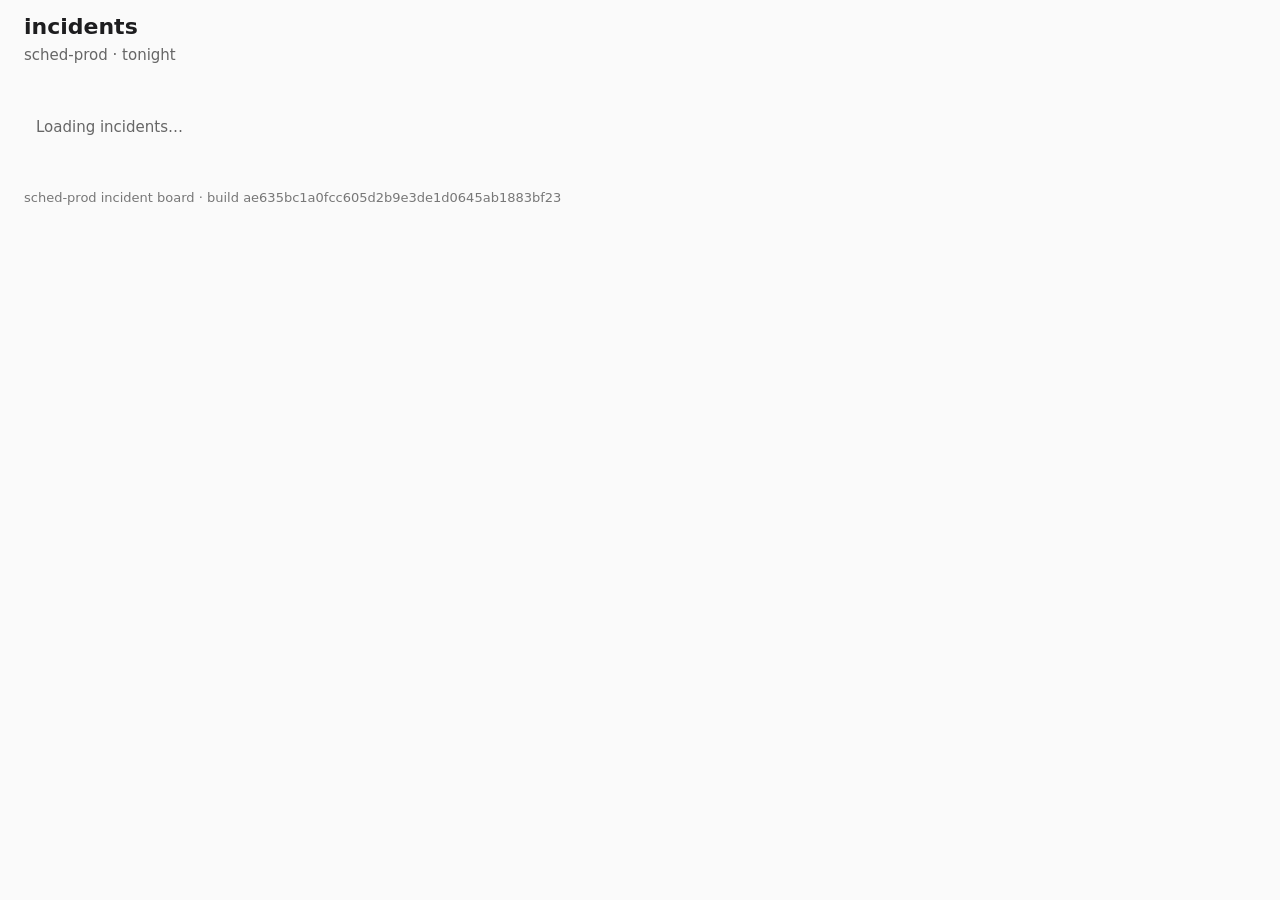
<file: index.html>
<!doctype html>
<html lang="en">
  <head>
    <meta charset="utf-8" />
    <meta name="viewport" content="width=device-width, initial-scale=1" />
    <meta name="build" content="ae635bc1a0fcc605d2b9e3de1d0645ab1883bf23" />
    <title>sched-prod &middot; incidents</title>
    <link rel="stylesheet" href="style.css" />
    <script type="module" src="app.js"></script>
  </head>
  <body>
    <header>
      <h1>incidents</h1>
      <p class="sub">sched-prod &middot; tonight</p>
    </header>
    <main data-testid="board">
      <p data-testid="loader" class="loader">Loading incidents…</p>
      <p data-testid="empty" class="empty" hidden>No incidents tonight.</p>
      <ul data-testid="incident-list" class="list"></ul>
      <aside data-testid="incident-panel" class="panel" hidden>
        <h2 class="panel-id"></h2>
        <p class="panel-what"></p>
        <p class="panel-time"></p>
        <button type="button" data-testid="panel-ack">Ack</button>
        <button type="button" class="panel-close">Close</button>
      </aside>
    </main>
    <footer>sched-prod incident board · build <span data-testid="build-sha">ae635bc1a0fcc605d2b9e3de1d0645ab1883bf23</span></footer>
  </body>
</html>
</file>
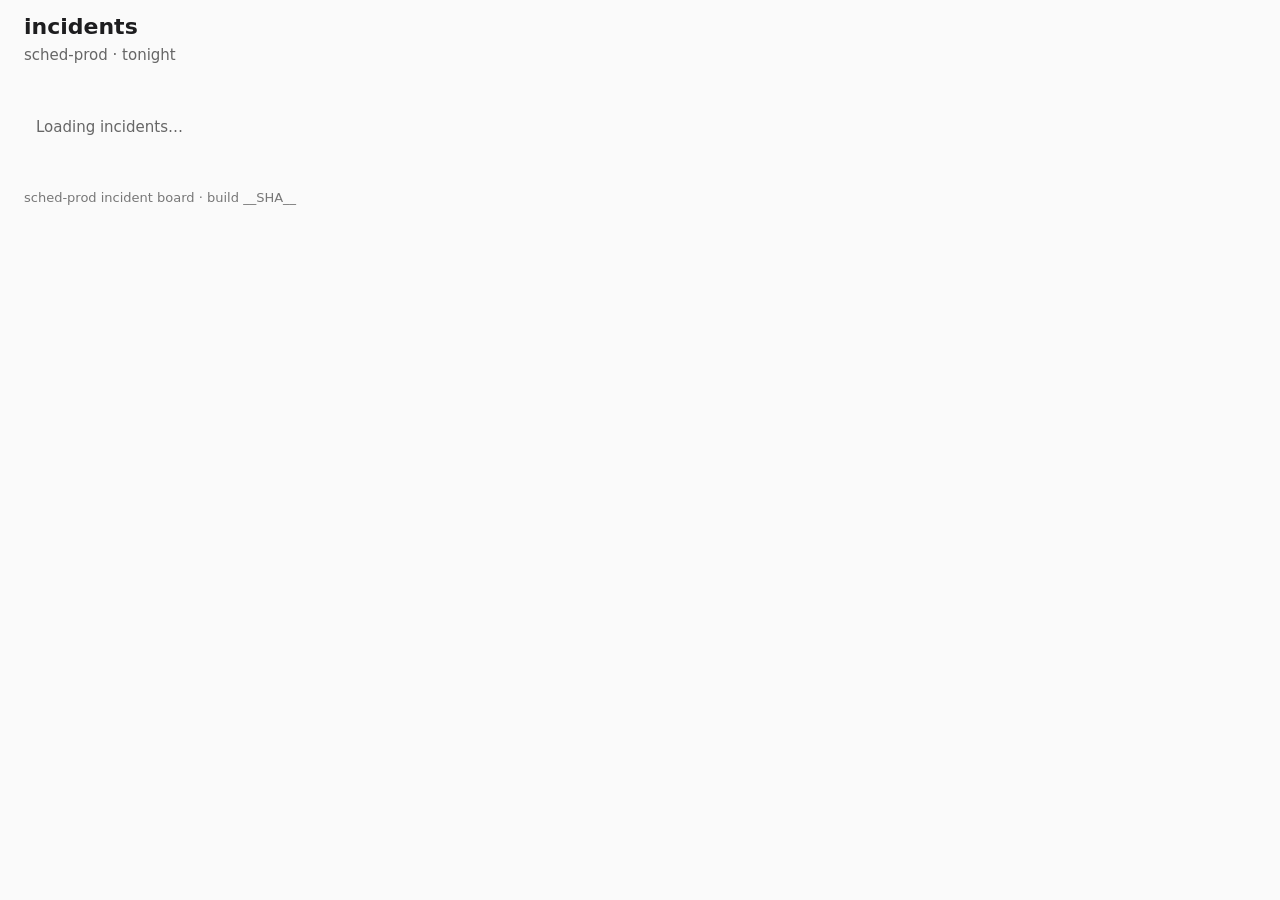
<file: app/index.html>
<!doctype html>
<html lang="en">
  <head>
    <meta charset="utf-8" />
    <meta name="viewport" content="width=device-width, initial-scale=1" />
    <meta name="build" content="__SHA__" />
    <title>sched-prod &middot; incidents</title>
    <link rel="stylesheet" href="style.css" />
    <script type="module" src="app.js"></script>
  </head>
  <body>
    <header>
      <h1>incidents</h1>
      <p class="sub">sched-prod &middot; tonight</p>
    </header>
    <main data-testid="board">
      <p data-testid="loader" class="loader">Loading incidents…</p>
      <p data-testid="empty" class="empty" hidden>No incidents tonight.</p>
      <ul data-testid="incident-list" class="list"></ul>
      <aside data-testid="incident-panel" class="panel" hidden>
        <h2 class="panel-id"></h2>
        <p class="panel-what"></p>
        <p class="panel-time"></p>
        <button type="button" data-testid="panel-ack">Ack</button>
        <button type="button" class="panel-close">Close</button>
      </aside>
    </main>
    <footer>sched-prod incident board · build <span data-testid="build-sha">__SHA__</span></footer>
  </body>
</html>
</file>
<file: style.css>
body { margin: 0; font: 15px/1.4 system-ui, sans-serif; color: #1d1d1f; background: #fafafa; }
header, main, footer { padding: 12px 24px; }
h1 { margin: 0; font-size: 22px; }
.sub { margin: 2px 0 0; color: #666; }
.list { list-style: none; margin: 0; padding: 0; max-width: 960px; }
.row { display: grid; grid-template-columns: 90px 50px 1fr 200px auto; gap: 12px; align-items: center; min-height: 44px; padding: 0 12px; border-bottom: 1px solid #e5e5e5; background: #fff; }
.row .id { font-family: ui-monospace, monospace; }
.row.sev1 .sev { color: #b00020; font-weight: 600; }
.row.sev2 .sev { color: #a15c00; }
.row time { color: #555; font-variant-numeric: tabular-nums; }
footer { color: #777; font-size: 13px; }
.row button { font: inherit; padding: 4px 12px; cursor: pointer; }
.row .acked { color: #1a7f37; font-weight: 600; }
.loader, .empty { padding: 12px; color: #666; }
[hidden] { display: none; }
.row { cursor: pointer; }
.row:hover, .row.selected { background: #eef4ff; }
.panel { position: fixed; left: 0; right: 0; bottom: 0; padding: 12px 24px; background: #fff; border-top: 2px solid #1d1d1f; }
.panel h2 { margin: 0 0 8px; font-size: 18px; font-family: ui-monospace, monospace; }
.panel button { font: inherit; padding: 6px 14px; cursor: pointer; margin-right: 8px; }
</file>
<file: app/style.css>
body { margin: 0; font: 15px/1.4 system-ui, sans-serif; color: #1d1d1f; background: #fafafa; }
header, main, footer { padding: 12px 24px; }
h1 { margin: 0; font-size: 22px; }
.sub { margin: 2px 0 0; color: #666; }
.list { list-style: none; margin: 0; padding: 0; max-width: 960px; }
.row { display: grid; grid-template-columns: 90px 50px 1fr 200px auto; gap: 12px; align-items: center; min-height: 44px; padding: 0 12px; border-bottom: 1px solid #e5e5e5; background: #fff; }
.row .id { font-family: ui-monospace, monospace; }
.row.sev1 .sev { color: #b00020; font-weight: 600; }
.row.sev2 .sev { color: #a15c00; }
.row time { color: #555; font-variant-numeric: tabular-nums; }
footer { color: #777; font-size: 13px; }
.row button { font: inherit; padding: 4px 12px; cursor: pointer; }
.row .acked { color: #1a7f37; font-weight: 600; }
.loader, .empty { padding: 12px; color: #666; }
[hidden] { display: none; }
.row { cursor: pointer; }
.row:hover, .row.selected { background: #eef4ff; }
.panel { position: fixed; left: 0; right: 0; bottom: 0; padding: 12px 24px; background: #fff; border-top: 2px solid #1d1d1f; }
.panel h2 { margin: 0 0 8px; font-size: 18px; font-family: ui-monospace, monospace; }
.panel button { font: inherit; padding: 6px 14px; cursor: pointer; margin-right: 8px; }
</file>
